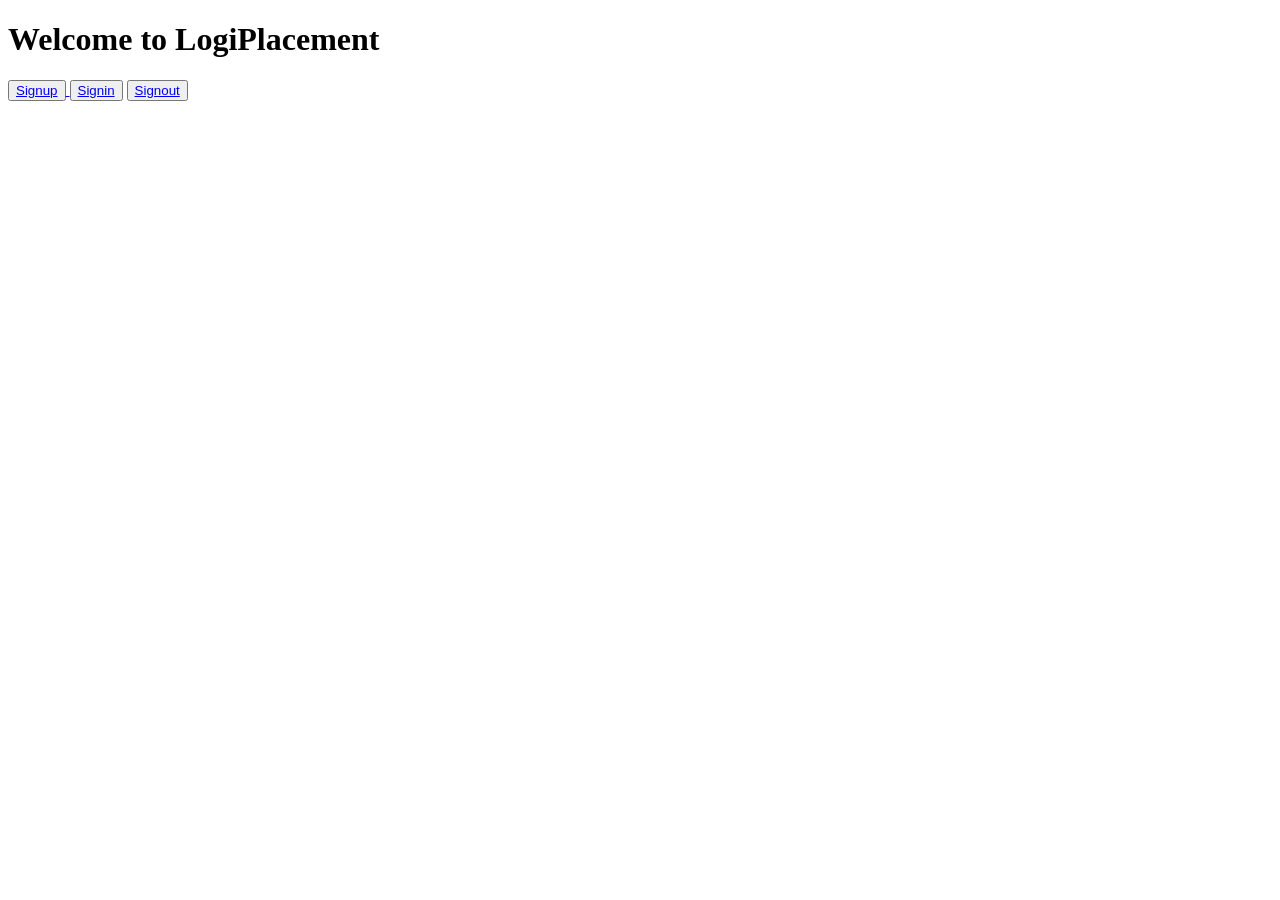
<file: src/account/templates/views/index.html>
<!DOCTYPE html>
<!--[if lt IE 7]>      <html class="no-js lt-ie9 lt-ie8 lt-ie7"> <![endif]-->
<!--[if IE 7]>         <html class="no-js lt-ie9 lt-ie8"> <![endif]-->
<!--[if IE 8]>         <html class="no-js lt-ie9"> <![endif]-->
<!--[if gt IE 8]>      <html class="no-js"> <!--<![endif]-->
<html>
    <head>
        <meta charset="utf-8">
        <meta http-equiv="X-UA-Compatible" content="IE=edge">
        <title>Authentication</title>
        <meta name="description" content="">
        <meta name="viewport" content="width=device-width, initial-scale=1">
        <link rel="stylesheet" href="">
    </head>
    <body>
        <h1>Welcome to LogiPlacement</h1>
        <button input="submit"><a href ="/signup/signup">Signup</button>
        <button input="submit"><a href ="/signin">Signin</a></button>
        <button input="submit"><a href ="/signout">Signout</a></button>
        
        <script src="" async defer></script>
    </body>
</html>
</file>
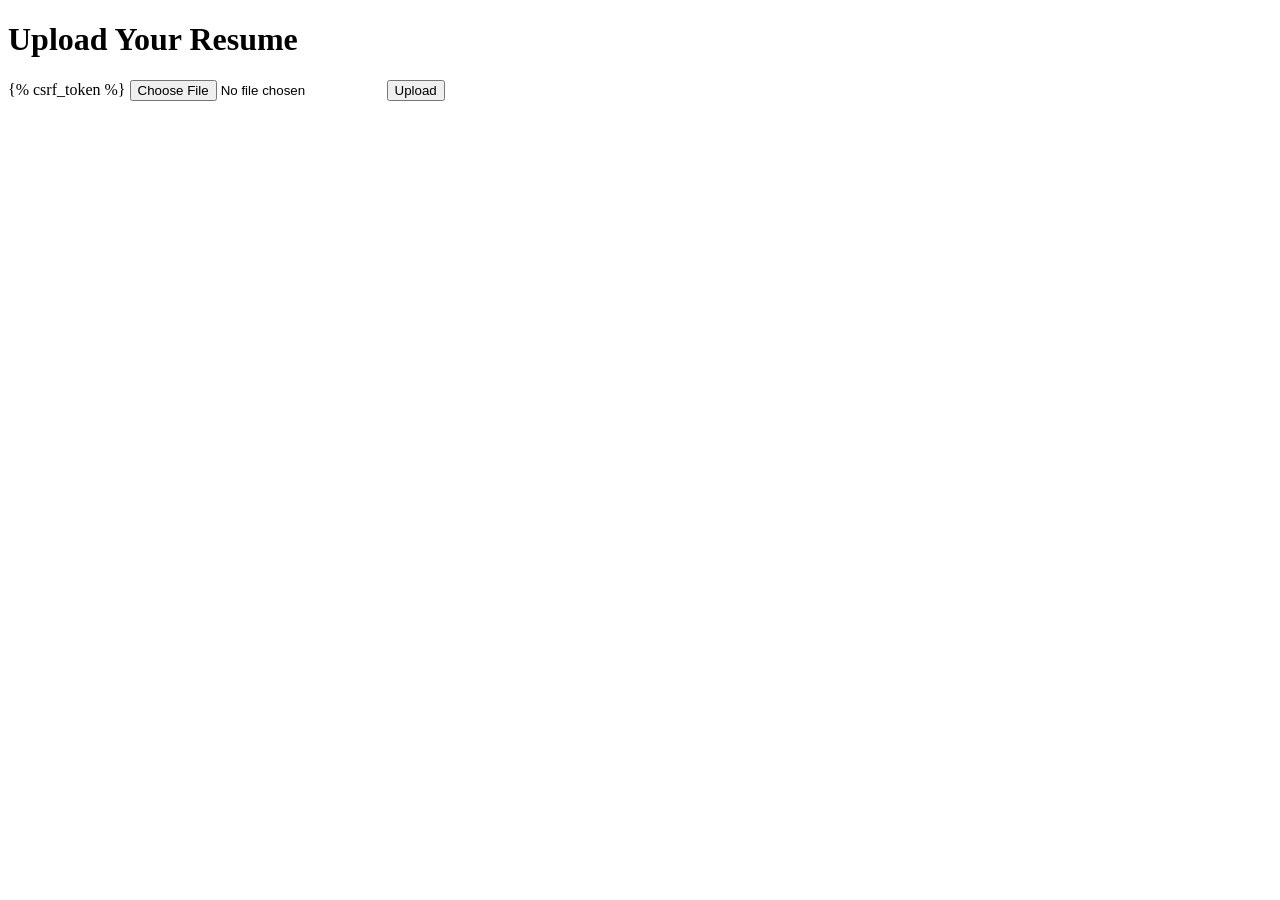
<file: src/PP/templates/resume_upload.html>
<!DOCTYPE html>
<html lang="en">
  <head>
    <meta charset="UTF-8" />
    <title>Upload Resume</title>
  </head>
  <body>
    <h1>Upload Your Resume</h1>
    <form method="post" enctype="multipart/form-data">
      {% csrf_token %}
      <input type="file" name="pdf_file" />
      <button type="submit">Upload</button>
    </form>
  </body>
</html>
</file>
